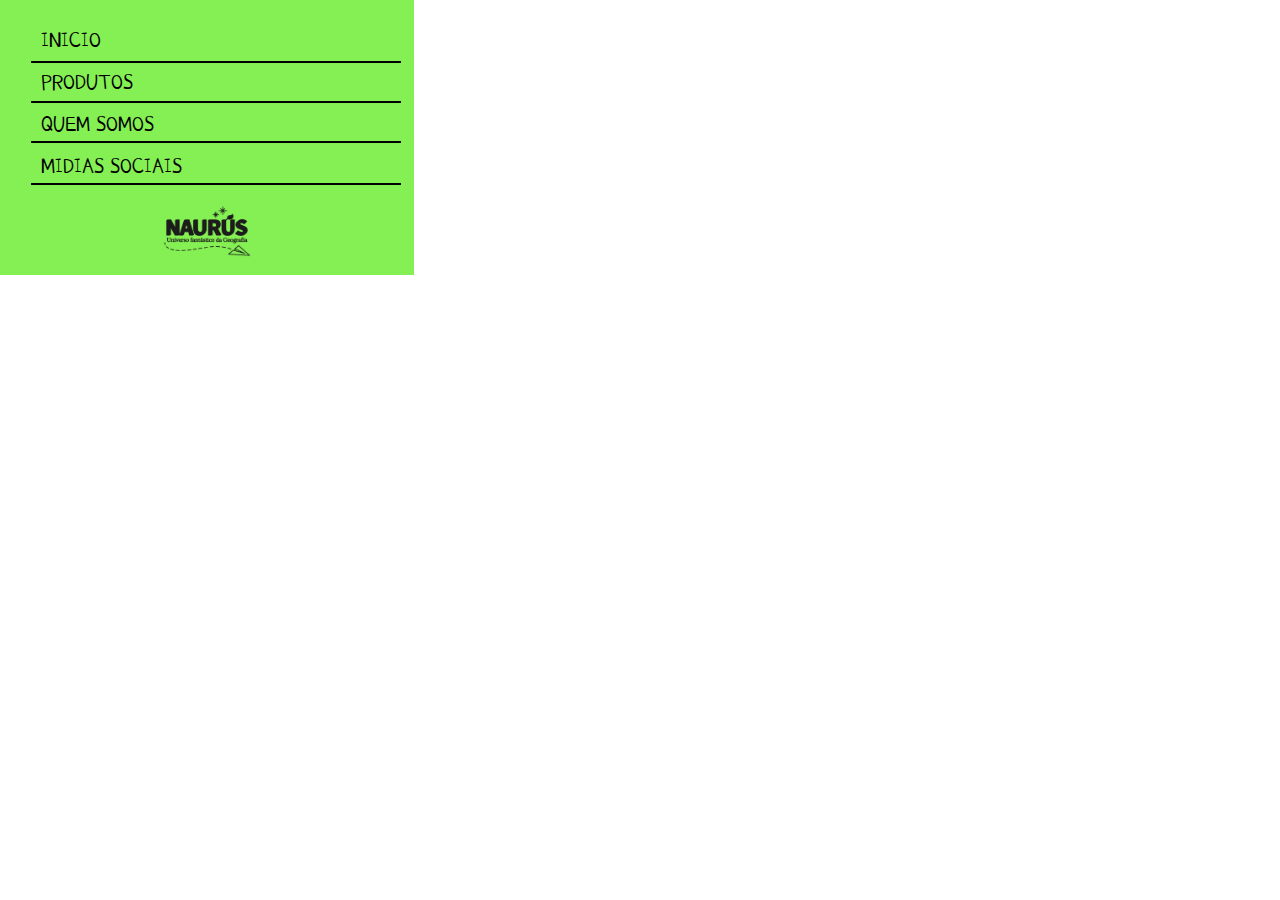
<file: menu.html>
<!DOCTYPE html>
<html lang="pt-br">
  <head>
    <meta charset="UTF-8">
    <meta name="viewport" content="width=device-width, initial-scale=1.0">
    <link rel="stylesheet" href="style-menu.css">
    <link rel="preconnect" href="https://fonts.gstatic.com">
    <link href="https://fonts.googleapis.com/css2?family=Poor+Story&display=swap" rel="stylesheet">
    <link rel="shortcut icon" href="images/menu.png">
    <title>menu</title>
    
  </head>
  <body>
      
    <div class="container-menu">

        <main id="main">
            
            <div class="inicio">
                <a href="index.html">
                    <h2>inicio</h2>
                </a>
                
            </div>
            
            <div class="linha"></div>

            <div class="produtos">
                <a href="">
                    <h2>produtos</h2>
                </a>
            </div>

            <div class="linha2"></div>

            <div class="quem">
                <a href="">
                    <h2>quem somos</h2>
                </a>
            </div>

            <div class="linha3"></div>

            <div class="midias">
                <a href="">
                    <h2>midias sociais</h2>
                </a>
            </div>

            <div class="linha4"></div>

            <div class="logo">
                <img src="images/logo-naurus.png" alt="">
            </div>
            

        </main>
    </div>

    
  </body>
</html>
</file>
<file: style-menu.css>
* {
    margin: 0;
    padding: 0;
}

body{
    position: absolute;
}

h2 {
    color: #000;
    font-weight: normal;
    font-family: 'Poor Story', cursive;
    font-size: 23px;
    text-transform: uppercase;
    transition: all 0.5s;
    
}

.container-menu{
    position: absolute;
    width: 414px;
    height: 275px;
    display: flex;
    background: #85F053;
    
}

#main .inicio{
    position: absolute;
    top: 26px;
    left: 41px;
}

#main .linha{
    position: absolute;
    width: 368px;
    height: 0px;
    left: 31px;
    top: 61px;

    border: 1px solid #000000;
}

#main .produtos{
    position: absolute;
    top: 68px;
    left: 41px;
}

#main .linha2{
    position: absolute;
    width: 368px;
    height: 0px;
    left: 31px;
    top: 101px;

    border: 1px solid #000000;
}

#main .quem{
    position: absolute;
    top: 110px;
    left: 41px;
}

#main .linha3{
    position: absolute;
    width: 368px;
    height: 0px;
    left: 31px;
    top: 141px;

    border: 1px solid #000000;
}

#main .midias{
    position: absolute;
    top: 152px;
    left: 41px;
}

#main .linha4{
    position: absolute;
    width: 368px;
    height: 0px;
    left: 31px;
    top: 183px;

    border: 1px solid #000000;
}

#main a{
    font-style: none;
    text-decoration: none;
}
h2:hover{
    color: #FF9A2D;
    
}

#main .logo {
    position: absolute;
    width: 100px;
    height: 63.16px;
    left: 157px;
    top: 199px;
    
}

#main .logo img{
    width: 100%;
    height: 100%;
    
}
</file>
